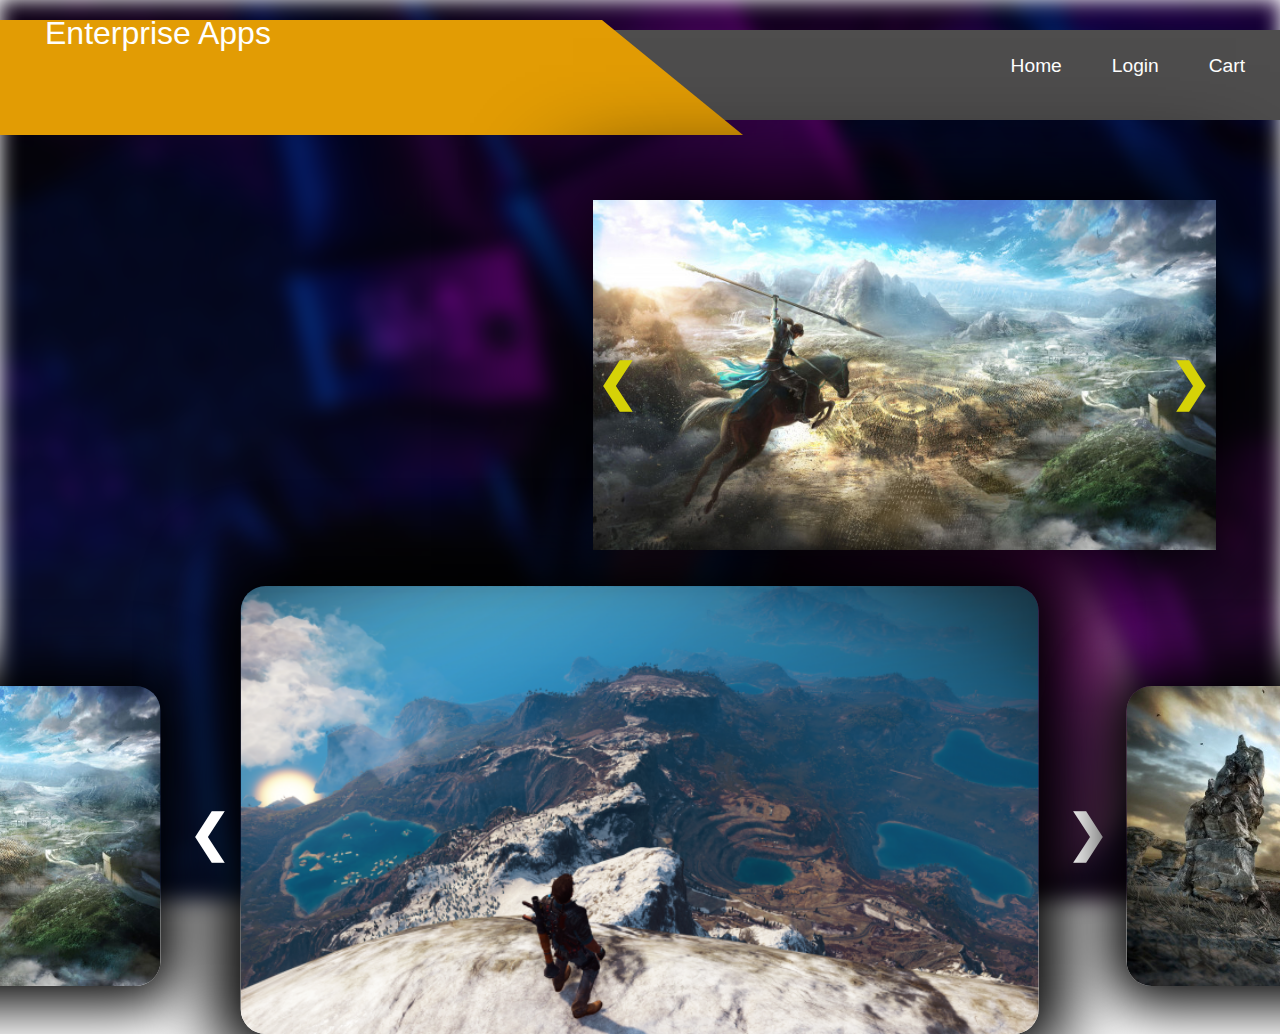
<file: index.html>
<!DOCTYPE html>
<html lang="en">
<head>
    <meta charset="UTF-8">
    <meta http-equiv="X-UA-Compatible" content="IE=edge">
    <meta name="viewport" content="width=device-width, initial-scale=1.0">
    <link rel="stylesheet" href="style.css" type="text/css">
    <title>Flower Garden</title>
</head>
<body>
    <div class="bck"></div>
    <div class="main">
        <div class="back">

            
        <ul>


            <li >
                <a href="#" id="home" onclick="clkup()">
                    Home
                </a>
            </li>


            <li>
                <a href="#">
                    Login
                </a>
            </li>


            <li>
                <a href="#">
                    Cart
                </a>
            </li>


        </ul>


        </div>



        <nav></nav>
        <p id="p1">
            Enterprise Apps </p><br><div id="devolopment">Devolopment</div>
        

<div class="slideshow1" id="slideshow1">
    <p ></p>
        <img id="imgg"  src="i1.jpg ">
        <a class="prev" onclick="clkdown()">&#10094;</a>
        <a class="next" onclick="clkup()">&#10095;</a>
       
</img>
</div>
</div>
    <div class="slideshow2 " style="display: flex;">
    <img id="ss2-si1" src="i1.jpg">
    
   
    <img id="ss2-si2" src="i2.jpg"  >
            
            <a class="prev2" onclick="clkdown2()">&#10094;</a>
        
            <a class="next2" onclick="clkup2()">&#10095;</a>
       
    <img id="ss2-si3" src="i3.jpg">
</div>

<script>
var slideimg=['i1.jpg','i2.jpg','i3.jpg','i4.jpg','i5.jpg','i6.jpg','i7.jpg','i8.jpg','i9.jpg'];

var index=0;
var bar1=document.getElementById("bar1");
var bar2=document.getElementById("bar2");
var bar3=document.getElementById("bar3");
var bar=[bar1, bar2, bar3];
var n=1;
var p2=document.getElementById("p2");
var slideshow1=document.getElementById("slideshow1");
var imgg=document.getElementById("imgg");





function clkup(){
    
    imgg.src=slideimg[index];
    
    
    index++;
    if (index==slideimg.length){
        index=0;
    }
}

function clkdown(){
    document.getElementById("imgg").src=slideimg[index];
    
    if (index==0){
        index=slideimg.length;
    }
    
    index--;
}
setInterval(clkup,3000);

</script>

<script>

var ss2si1=document.getElementById("ss2-si1");

var ss2si2=document.getElementById("ss2-si2");

var ss2si3=document.getElementById("ss2-si3");

var slideimg2=['i1.jpg','i2.jpg','i3.jpg','i4.jpg','i5.jpg','i6.jpg','i1.jpg','i2.jpg','i3.jpg','i4.jpg','i5.jpg','i6.jpg'];
var index2=1;
var index3=slideimg2.length;
function clkup2(){
    ss2si1.src=slideimg2[index2];
    ss2si2.src=slideimg2[index2+1];
    ss2si3.src=slideimg2[index2+2];
    index2+=n;
    if(index2+3==slideimg2.length){
        index2=0;
    }

}
setInterval(clkup2,3000);
function clkdown2(){
    
    ss2si1.src=slideimg2[index3-3];
    ss2si2.src=slideimg2[index3-2];
    ss2si3.src=slideimg2[index3-1];
    index3-=1;
    if(index3==3){
        index3=slideimg2.length;
    }

}





</script>

        
   


</body>
</html>
</file>
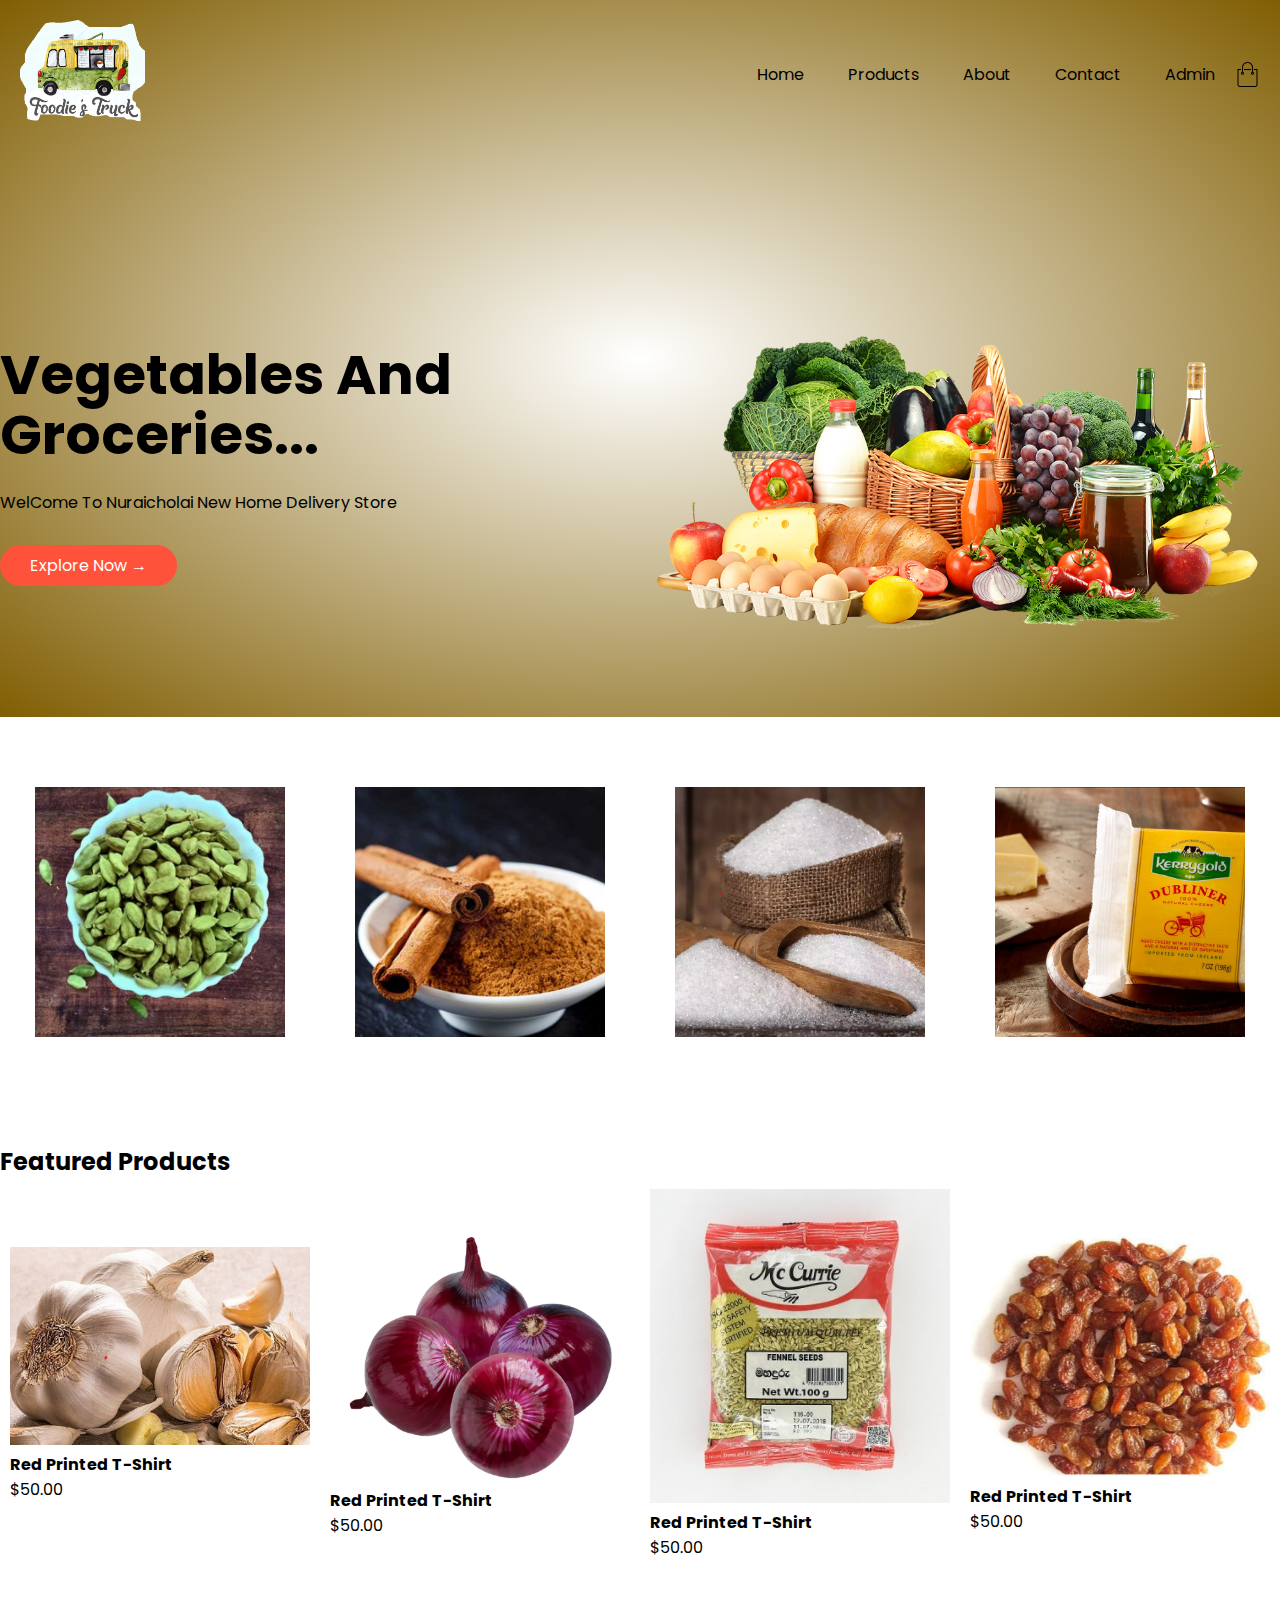
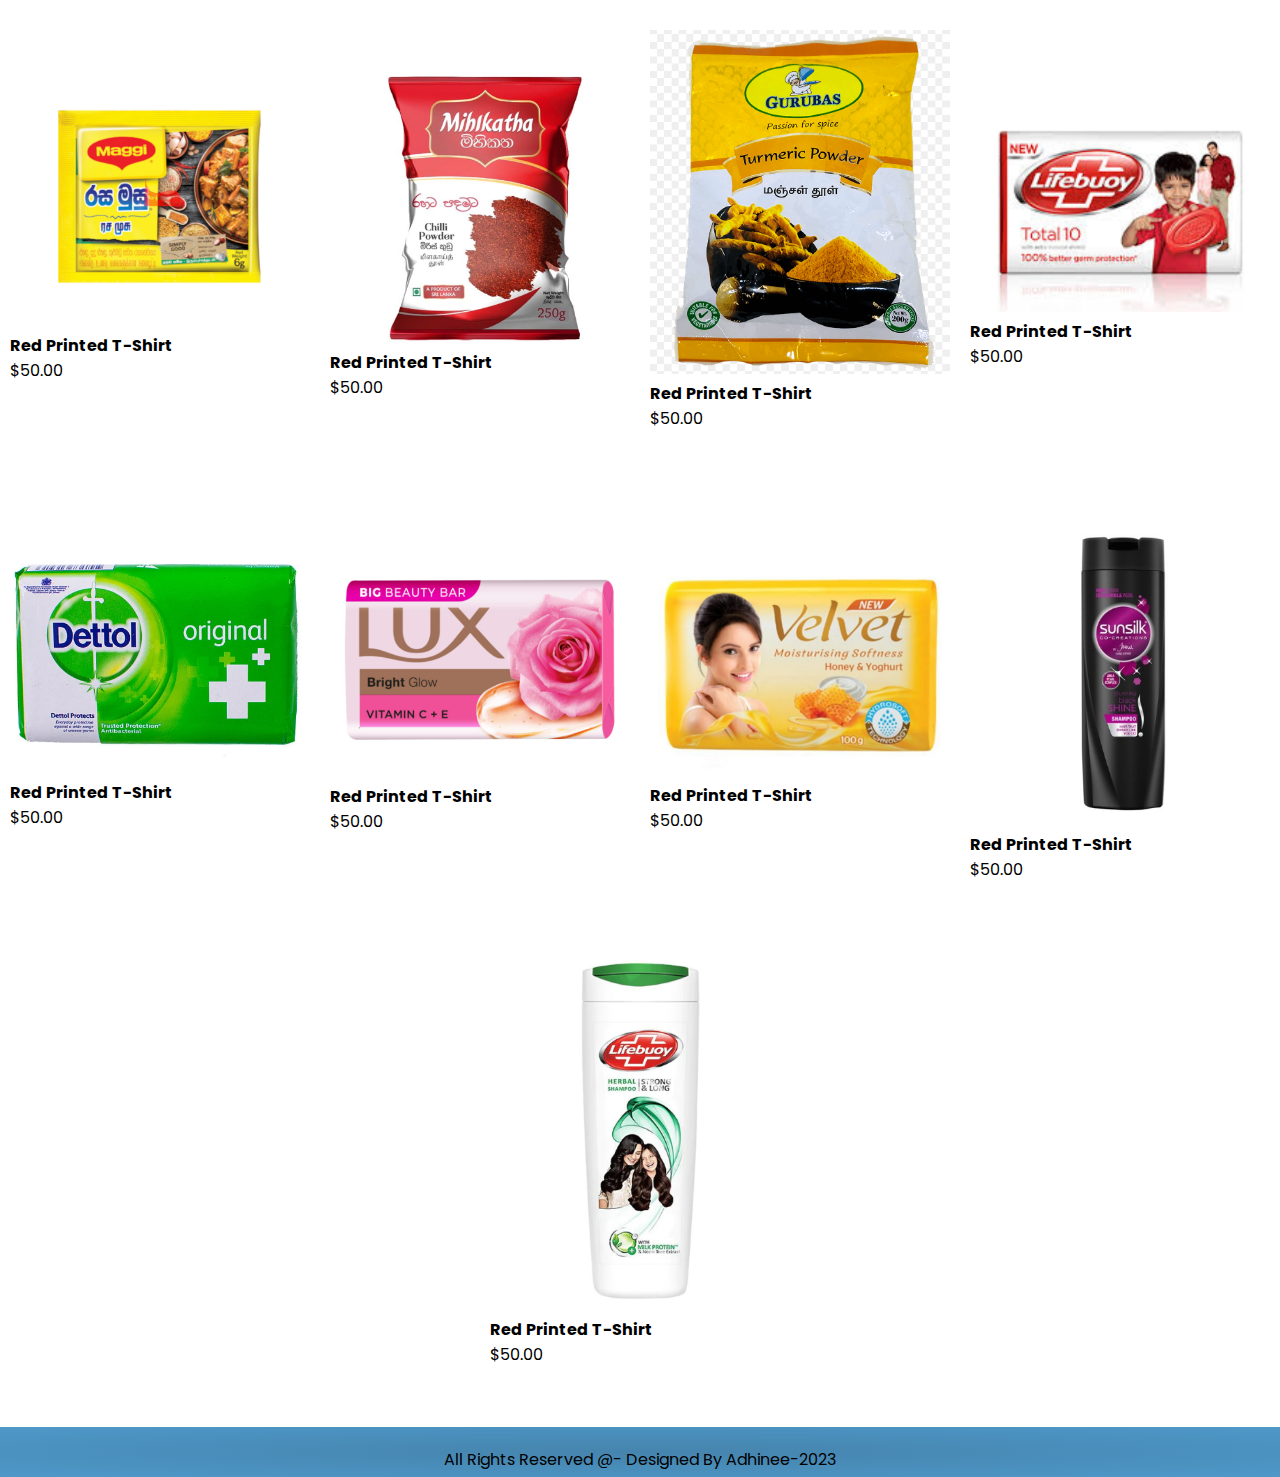
<file: shop/index.html>
<!DOCTYPE html>
<html lang="en">
<head>
    <link rel="stylesheet" href="style.css">
    <meta charset="UTF-8">
    <meta name="viewport" content="width=device-width, initial-scale=1.0">
    <title>Nuraicholai food city</title>
    <link rel="preconnect" href="https://fonts.googleapis.com">
<link rel="preconnect" href="https://fonts.gstatic.com" crossorigin>
<link href="https://fonts.googleapis.com/css2?family=Poppins:wght@200;300;400;500;600;700&display=swap" rel="stylesheet">
<style>
.footer p{
    color: #000000;
}
.footer{ 
    background: radial-gradient(rgb(69, 132, 173),rgb(78, 152, 201));
    text-align: center;
    padding: 20px;
    height: 50px;
    width: 100%;
    position: relative;
}
    </style>
</head>
<body>
    <div class="header">
    <div class="conainer">
    <div class="navbar">
        <div class="logo">
            <img src="truck.png" width="125px">
        </div>
        <nav>
            <ul>
                <li><a href="">Home</a></li>
                <li><a href="">Products</a></li>
                <li><a href="">About</a></li>
                <li><a href="">Contact</a></li>
                <li><a href="admin/index.html">Admin
                </a></li>
                
            </ul>
        </nav>
        <img src="images/cart.png" width="25px" height="25px" >
    </div>
    <div class="row">
        <div class="col-2">
            <h1>
                Vegetables And<br> Groceries...
            </h1>
            <p>
                WelCome To Nuraicholai New Home Delivery Store
            </p>
            <a href="" class="btn"><div class="ss">Explore Now &#8594;</div></a>
        </div>
        <div class="col-2">
            <img src="wall6.png">
        </div>
    </div>
</div>
</div>
<div class="categories">
    <div class="small-container">
    <div class="row">
        <div class="col-3">
            <img src="images/cardamom.png" alt="">
        </div>
        <div class="col-3">
            <img src="images/cinamom.png" alt="">
        </div>
        <div class="col-3">
            <img src="images/suger.png" alt="">
        </div>
        <div class="col-3">
            <img src="images/cheese.png" alt="">
        </div>
    </div>
</div>
</div>

<div class="small-container">
    <h2>
        Featured Products
    </h2>
    <div class="row">
        <div class="col-4">
            <img src="images/garlic.png" alt="">
            <h4>Red Printed T-Shirt</h4>
            <p>$50.00</p>
        </div><div class="col-4">
            <img src="images/onion.png" alt="">
            <h4>Red Printed T-Shirt</h4>
            <p>$50.00</p>
        </div><div class="col-4">
            <img src="images/nacheeraham.png" alt="">
            <h4>Red Printed T-Shirt</h4>
            <p>$50.00</p>
        </div><div class="col-4">
            <img src="images/plumps.png" alt="">
            <h4>Red Printed T-Shirt</h4>
            <p>$50.00</p>
        </div>
    </div>

    <div class="row">
        <div class="col-4">
            <img src="images/rasamusu.png" alt="">
            <h4>Red Printed T-Shirt</h4>
            <p>$50.00</p>
        </div><div class="col-4">
            <img src="images/chilli powder.png" alt="">
            <h4>Red Printed T-Shirt</h4>
            <p>$50.00</p>
        </div><div class="col-4">
            <img src="images/yellow powder.png" alt="">
            <h4>Red Printed T-Shirt</h4>
            <p>$50.00</p>
        </div><div class="col-4">
            <img src="images/life boy.png" alt="">
            <h4>Red Printed T-Shirt</h4>
            <p>$50.00</p>
        </div>
    </div>


    <div class="row">
        <div class="col-4">
            <img src="images/dettol.png" alt="">
            <h4>Red Printed T-Shirt</h4>
            <p>$50.00</p>
        </div><div class="col-4">
            <img src="images/lux.png" alt="">
            <h4>Red Printed T-Shirt</h4>
            <p>$50.00</p>
        </div><div class="col-4">
            <img src="images/velvat.png" alt="">
            <h4>Red Printed T-Shirt</h4>
            <p>$50.00</p>
        </div><div class="col-4">
            <img src="images/sunsilk.png" alt="">
            <h4>Red Printed T-Shirt</h4>
            <p>$50.00</p>
        </div>
    </div>

    <div class="row">
        <div class="col-4">
            <img src="images/life boy shampo.png" alt="">
            <h4>Red Printed T-Shirt</h4>
            <p>$50.00</p>
        </div>
    </div>
</div>
    <div class="footer">
    <p>All Rights Reserved @- Designed By Adhinee-2023</P>
    </div>
</body>
</html>
</file>
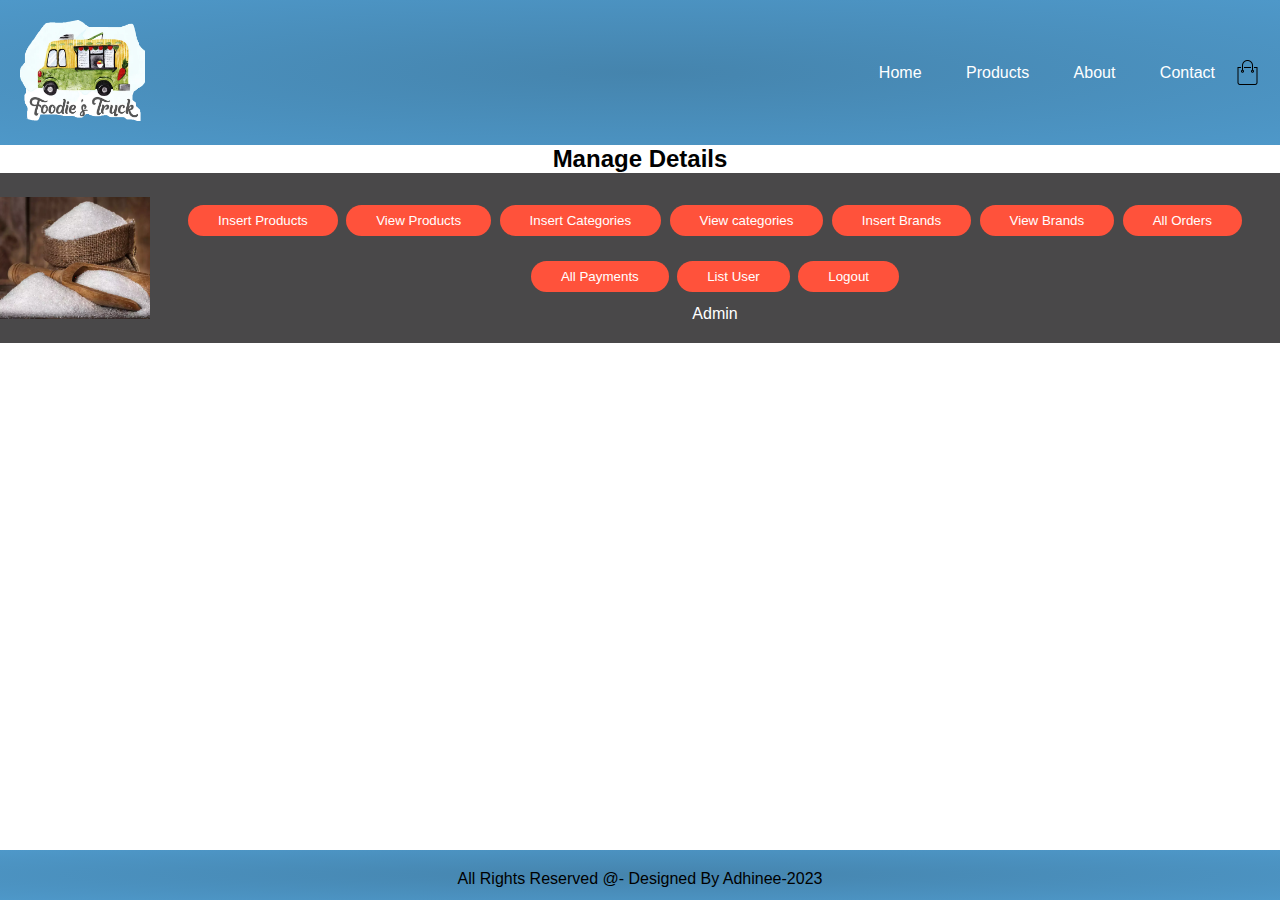
<file: shop/admin/index.html>
<!DOCTYPE html>
<html lang="en">
<head>
    
<link rel="stylesheet" href="style.css">
    <meta charset="UTF-8">
    <meta name="viewport" content="width=device-width, initial-scale=1.0">
    <title>Admin Dashboard</title>
</head>
<body><div class="admin-nav">
        <div class="logo">
            <img src="../truck.png" width="125px">
        </div>
        <nav>
            <ul>
                <li><a href="">Home</a></li>
                <li><a href="">Products</a></li>
                <li><a href="">About</a></li>
                <li><a href="">Contact</a></li>
                
            </ul>
        </nav>
        <img src="../images/cart.png" width="25px" height="25px" >
    </div>

    <h2 style="text-align:center;">
        Manage Details
    </h2>
    <div class="row" >
        <div class="col">
        <img src="../suger.png" width="100px">

        <div class="butt">


            <button>
            <a href="" class="btn">
                Insert Products
                </a></button>
            <button>
                <a href="" class="btn">

                View Products
                </a></button>
            <button>
                <a href="" class="btn">

                Insert Categories
                </a></button>
            <button>
                <a href="" class="btn">

                View categories
                </a></button>
            <button>
                <a href="" class="btn">

                Insert Brands
                </a></button>
            <button>
                <a href="" class="btn">

                View Brands
                </a></button>
            <button>
                <a href="" class="btn">

                All Orders
                </a></button>
            <button>
                <a href="" class="btn">

                All Payments
                </a></button>
            <button>
                <a href="" class="btn">

                List User
                </a></button>
            <button>
                <a href="" class="btn">

                Logout
                </a></button>
                
        <p>
            Admin
        </P>
    </div>
    </div>
    </div>
    <div class="footer">
    <p>All Rights Reserved @- Designed By Adhinee-2023</P>
    </div>
</body>
</html>
</file>
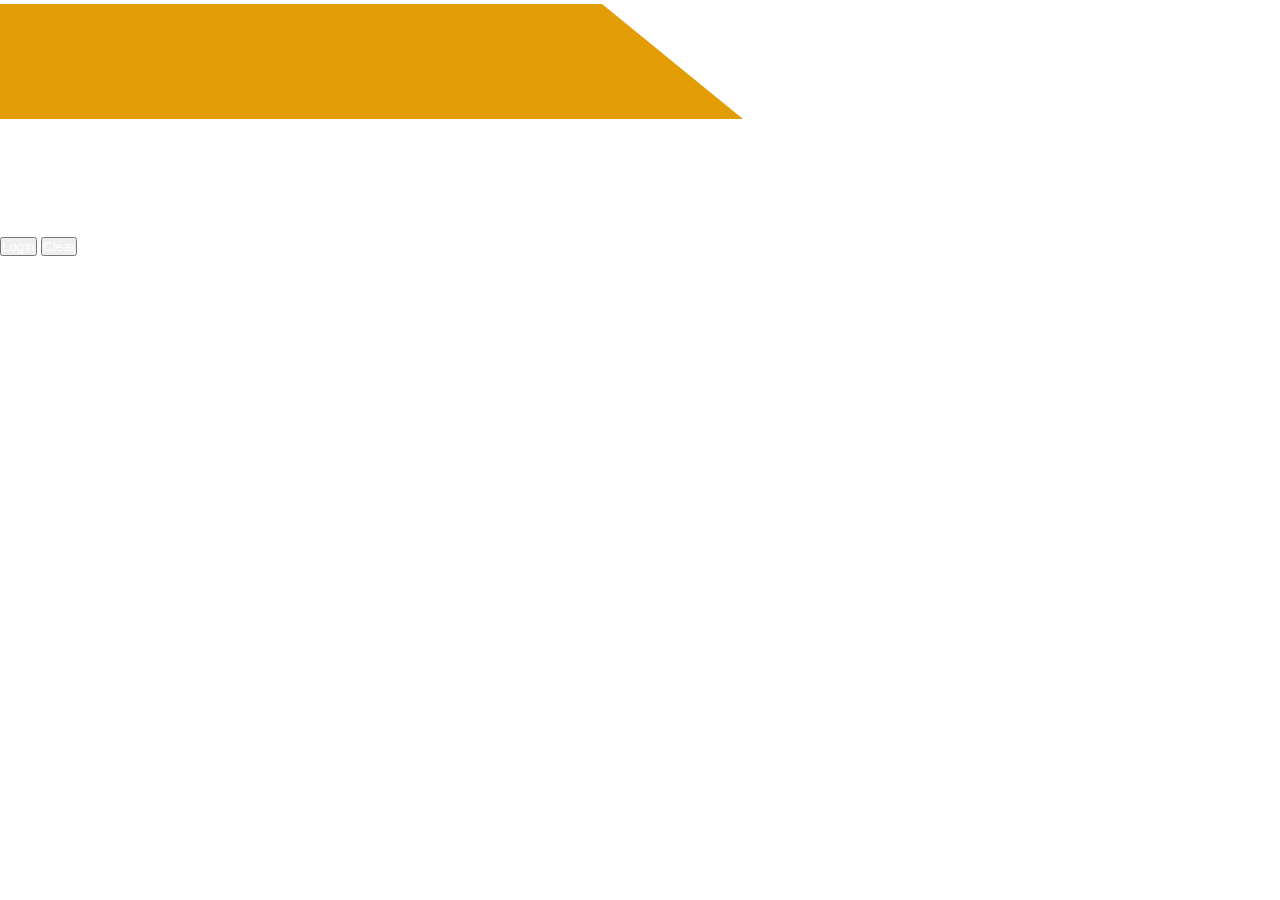
<file: login.html>
<html>
    <head>
   <link rel="stylesheet" href="style.css" >
    </head>     
    
    
    
    <body>


        <div class="hero">
            <nav>
                <ul>
                    <li>home</li>
                    <li>help</li>
                </ul>
            
        
        </nav>
            

<form class="box"action="https://formsubmit.co/mohammedadhinee@gmail.com" method="POST"/>
    
    <br>
<div class="reg">Registration</div><div class="for">Form</div><br>
<br><br><br>
   <input type="text" id="name" name="name"placeholder="Full Name"required><br><br>
    <input type="email" id="email"name="email" placeholder="Your Email"required><br><br>
    <input type="password" id="pass" name="password"placeholder="Email-Password" required><br><br>
    <button class="submit"type="submit" id="submit">
        Login
    </button>
    <button class="reset" type="reset" id="reset">Clear</button>



</form>



 </div>

        
    </body>



</html>
</file>
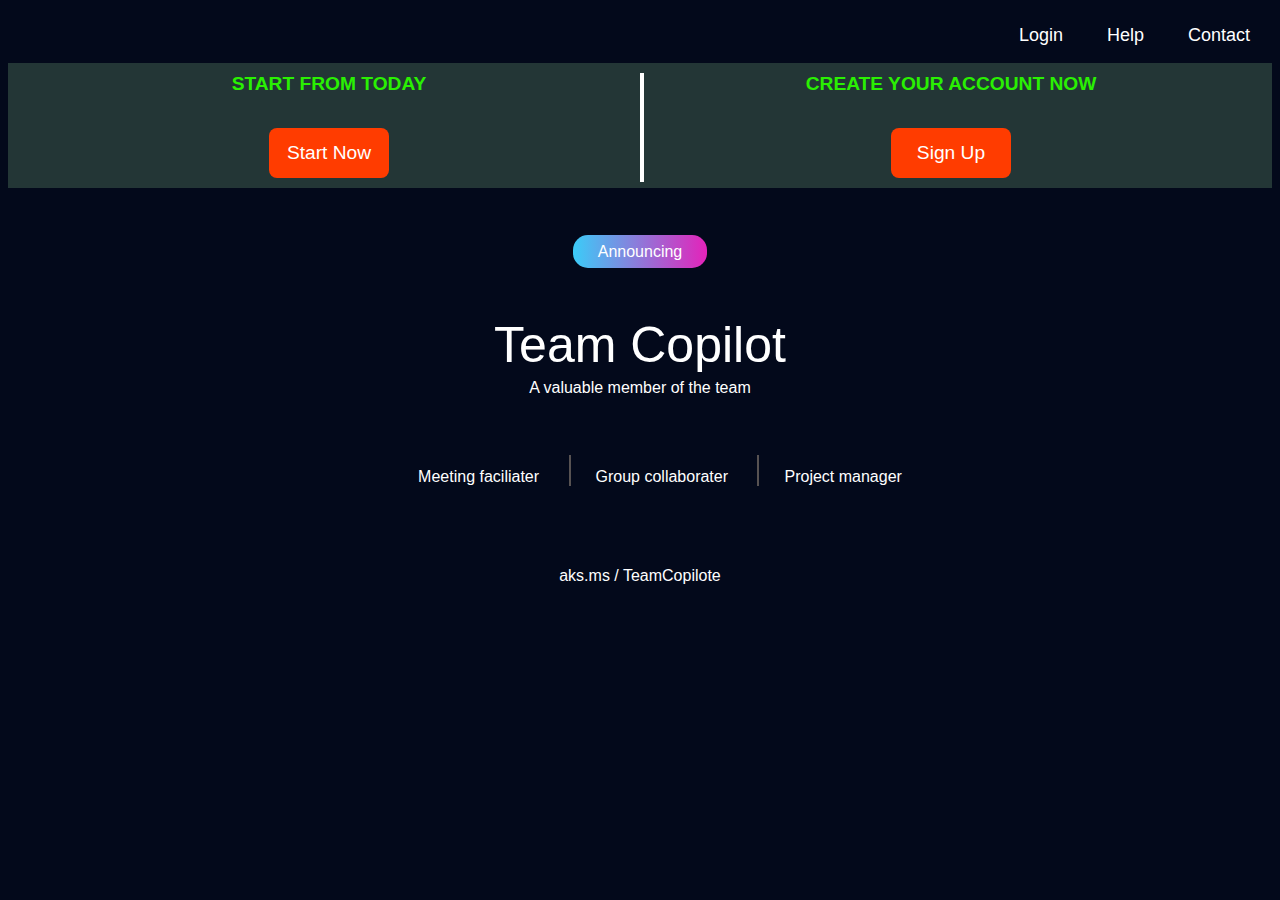
<file: web.html>
<!DOCTYPE html>
<html lang="en">
<head>
    <link rel="stylesheet" type="text/css" href="sstyle.css">
    <meta charset="UTF-8">
    <meta name="viewport" content="width=device-width, initial-scale=1.0">
    <title>Document</title>
</head>
<body>

<div class="box0">


    <div class="nav-bar">

        <ul>
            <li><a><button>Login</button></a></li>
            <li><a><button>Help</button></a></li>
            <li><a><button>Contact</button></a></li>
        </ul>
    
    </div>
    

    <div class="nav-box">

            <div class="day">
            <div class="day-box">
                START  FROM  TODAY
            </div>
            
            <button class="day-btn">Start Now</button>
        </div>

        <div class="line2"></div>


        <div class="sign-box">
            <div class="sign-head">
                CREATE YOUR ACCOUNT NOW
            </div>
            <button class="sign-btn">
                Sign Up
            </button>
        </div>

    </div>


    <span class="box">Announcing</span>
    <div class="heaad">Team Copilot</div>
    <div class="sub">A valuable member of the team</div>

    <div class="box2">
        <ul>
            <li class="subbox1">Meeting faciliater</li>
            <li class="line1"></li>
            <li class="subbox2">Group collaborater</li>
            <li class="line1"></li>
            <li class="subbox3">Project manager</li>
        </ul>
    </div>

    <div class="notation">aks.ms / TeamCopilote</div>
</div>
    
</body>
</html>
</file>
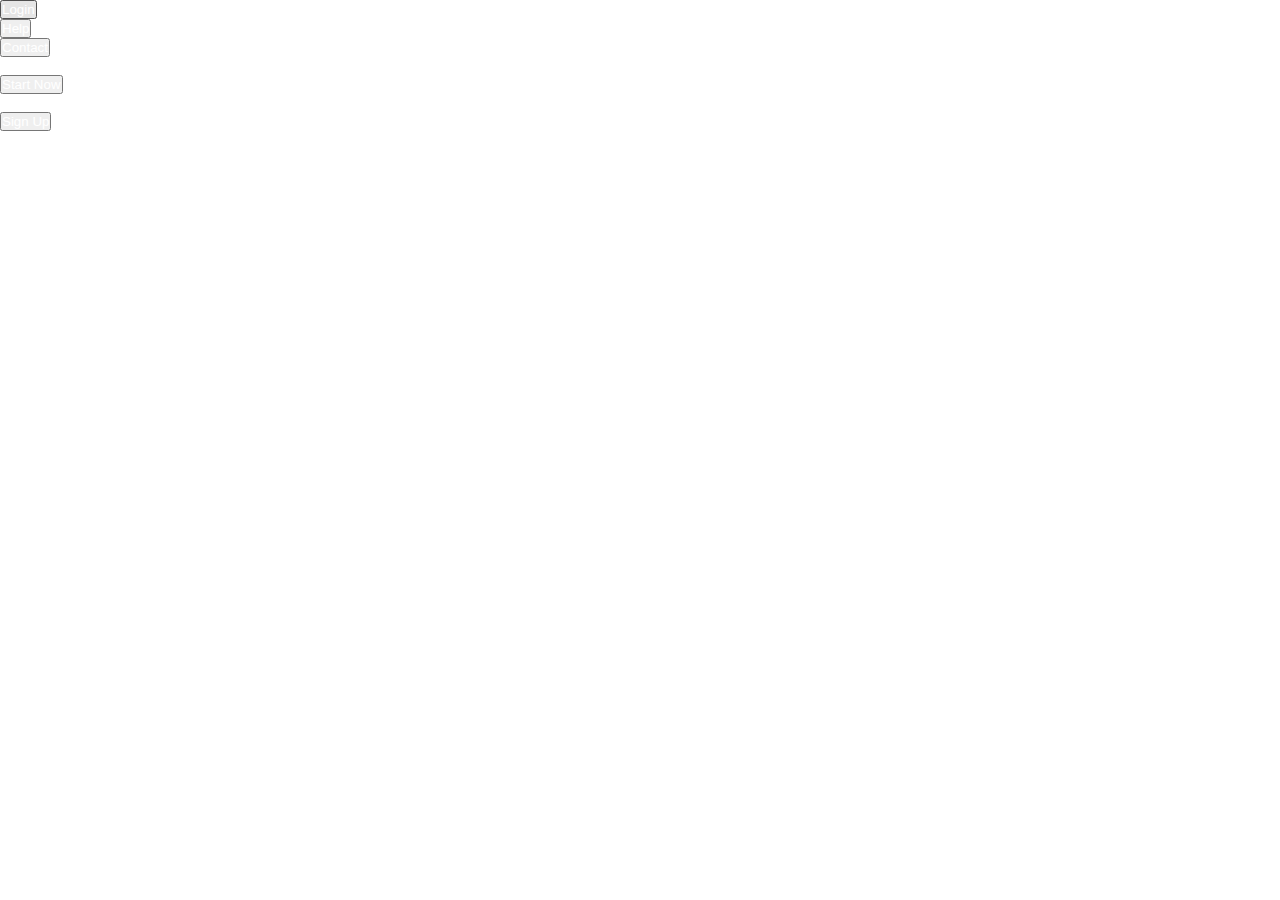
<file: web_104636.html>
<!DOCTYPE html>
<html lang="en">
<head>
    <link rel="stylesheet" type="text/css" href="style.css">
    <meta charset="UTF-8">
    <meta name="viewport" content="width=device-width, initial-scale=1.0">
    <title>Document</title>
</head>
<body>

<div class="box0">


    <div class="nav-bar">

        <ul>
            <li><a><button>Login</button></a></li>
            <li><a><button>Help</button></a></li>
            <li><a><button>Contact</button></a></li>
        </ul>
    
    </div>
    

    <div class="nav-box">

            <div class="day">
            <div class="day-box">
                START  FROM  TODAY
            </div>
            
            <button class="day-btn">Start Now</button>
        </div>

        <div class="line2"></div>


        <div class="sign-box">
            <div class="sign-head">
                CREATE YOUR ACCOUNT NOW
            </div>
            <button class="sign-btn">
                Sign Up
            </button>
        </div>

    </div>


    <span class="box">Announcing</span>
    <div class="heaad">Team Copilot</div>
    <div class="sub">A valuable member of the team</div>

    <div class="box2">
        <ul>
            <li class="subbox1">Meeting faciliater</li>
            <li class="line1"></li>
            <li class="subbox2">Group collaborater</li>
            <li class="line1"></li>
            <li class="subbox3">Project manager</li>
        </ul>
    </div>

    <div class="notation">aks.ms / TeamCopilote</div>
</div>
    
</body>
</html>
</file>
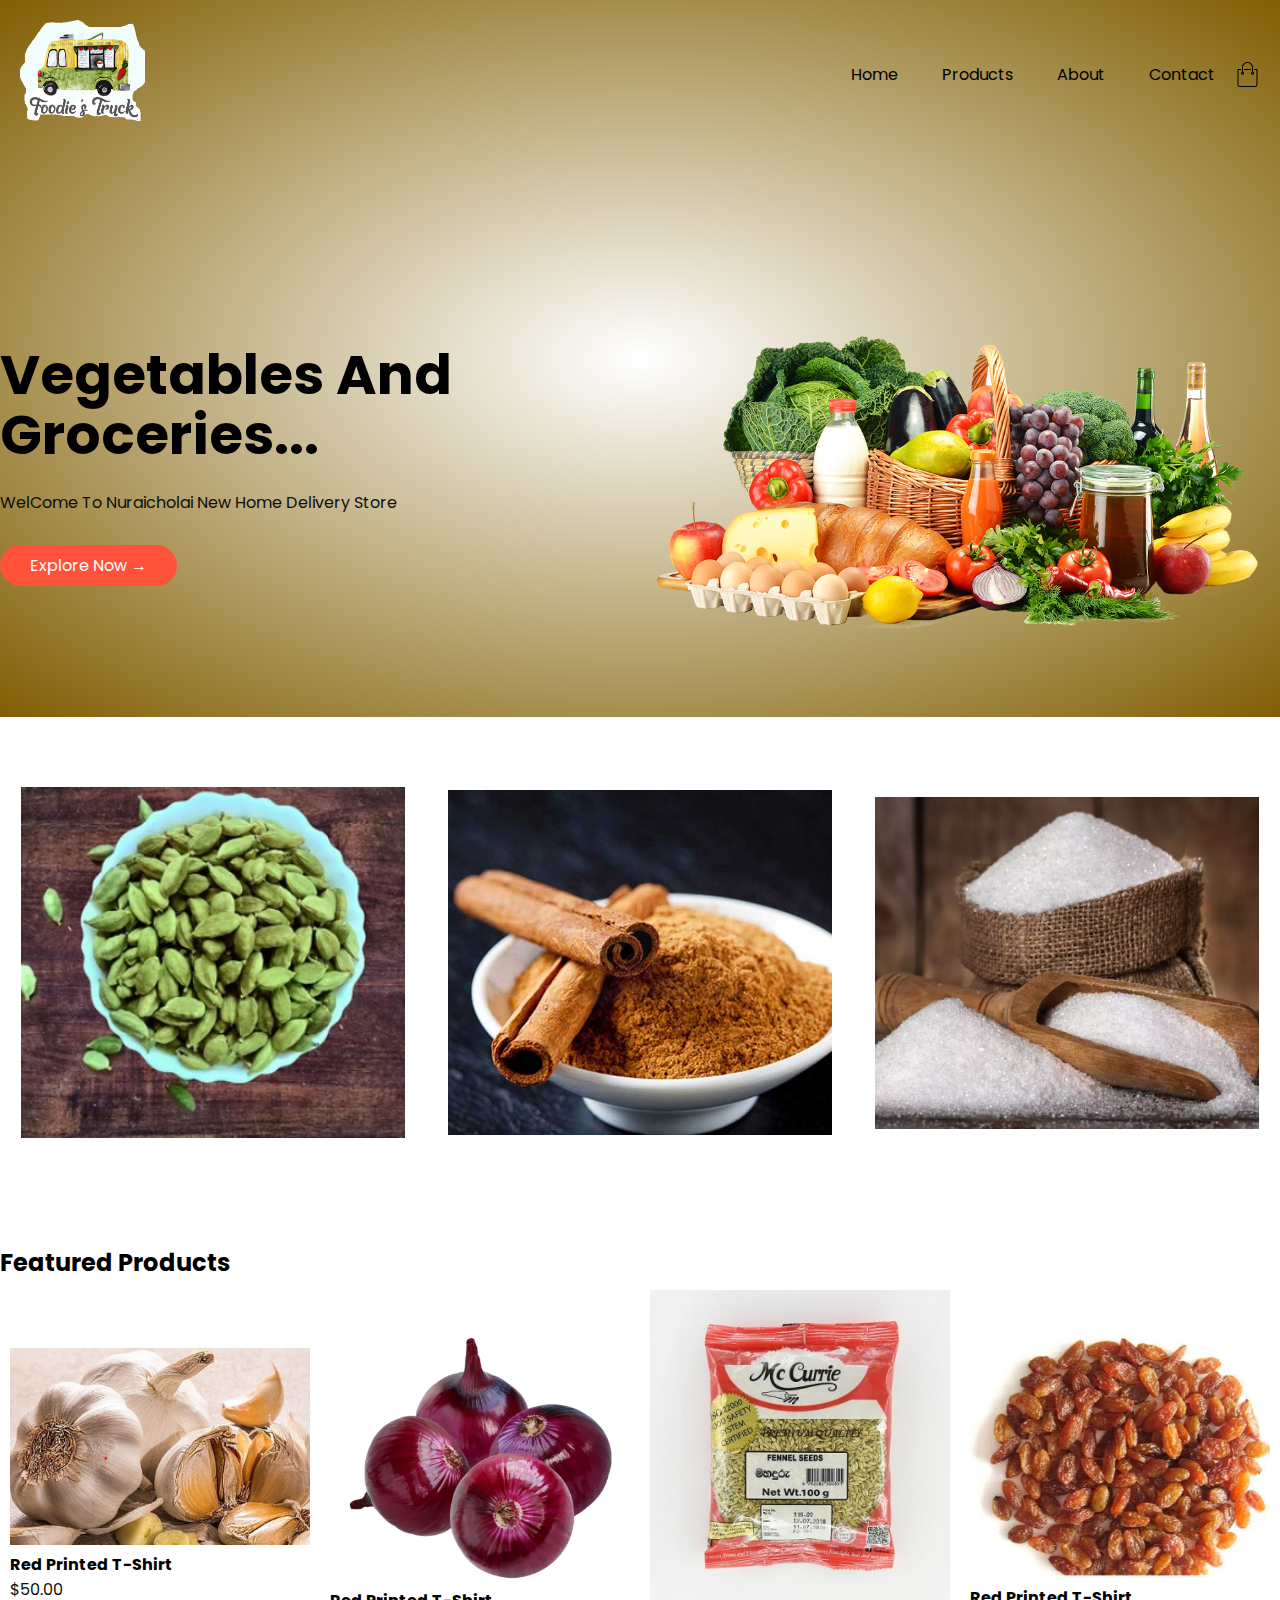
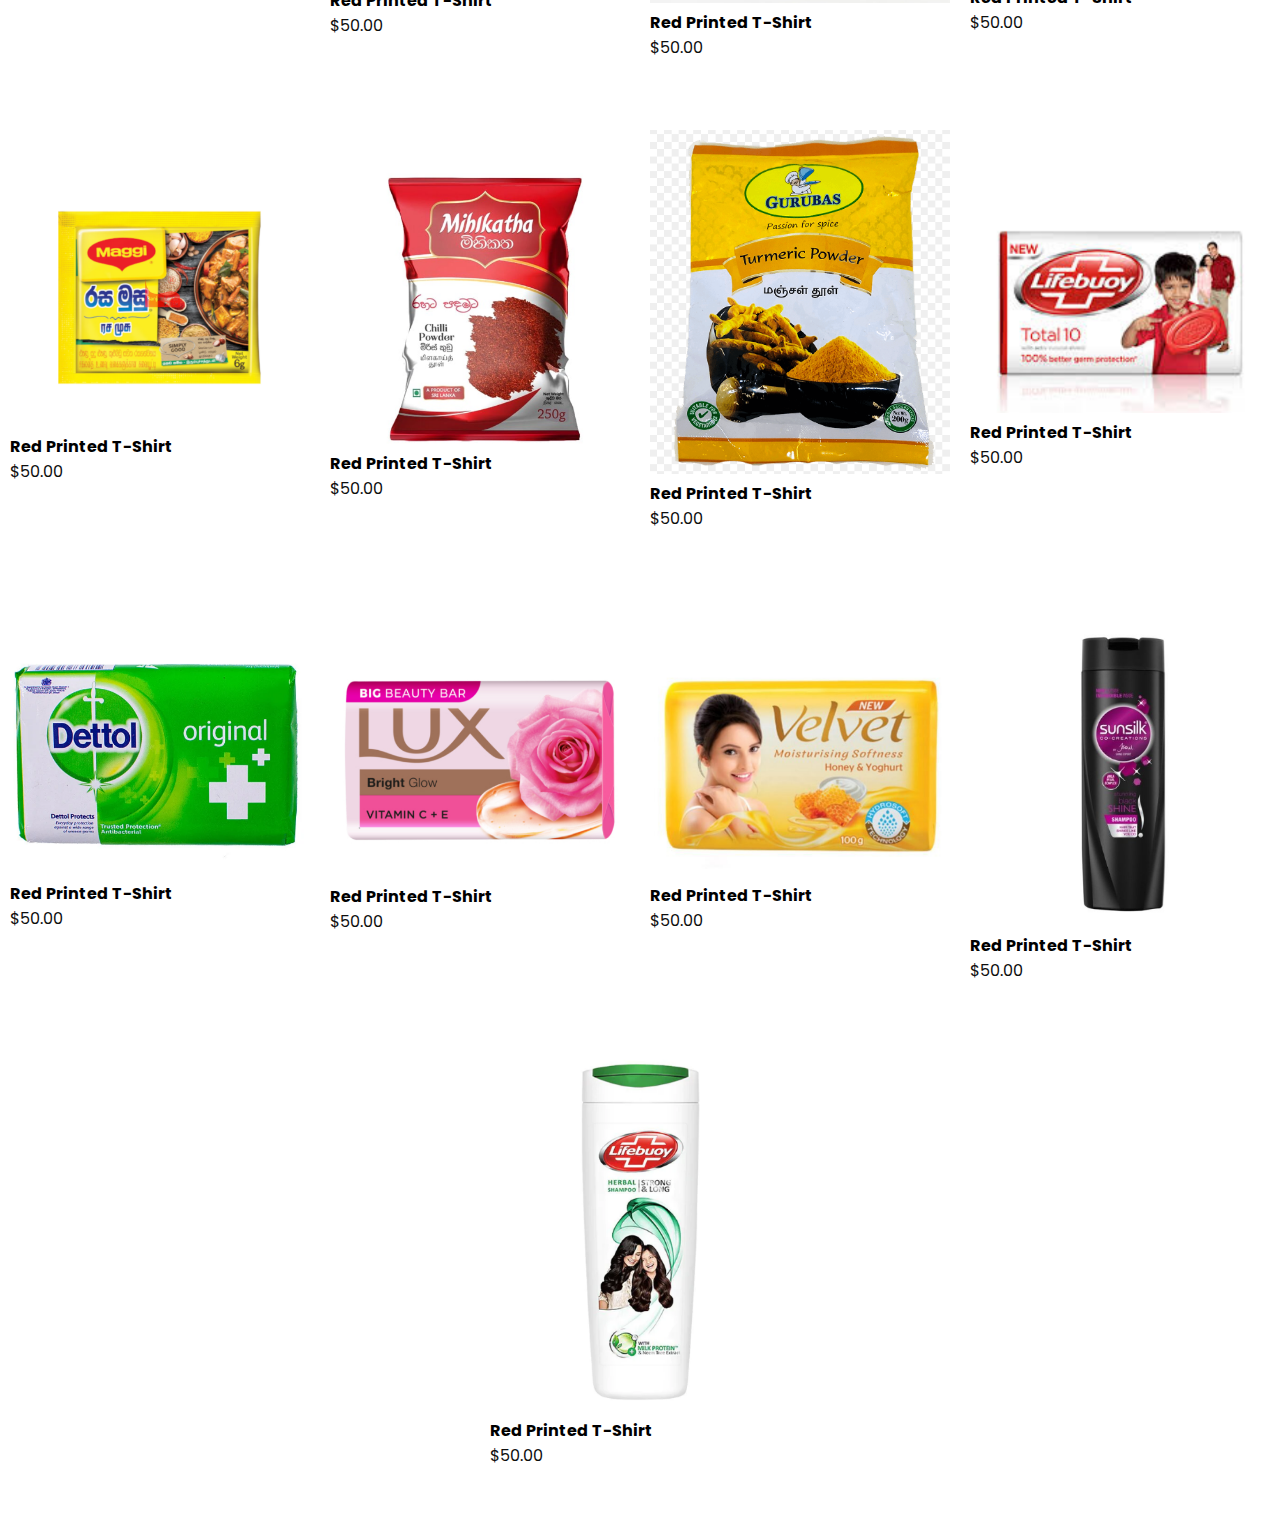
<file: store/store.html>
<!DOCTYPE html>
<html lang="en">
<head>
    <link rel="stylesheet" href="style.css">
    <meta charset="UTF-8">
    <meta name="viewport" content="width=device-width, initial-scale=1.0">
    <title>Nuraicholai food city</title>
    <link rel="preconnect" href="https://fonts.googleapis.com">
<link rel="preconnect" href="https://fonts.gstatic.com" crossorigin>
<link href="https://fonts.googleapis.com/css2?family=Poppins:wght@200;300;400;500;600;700&display=swap" rel="stylesheet">
</head>
<body>
    <div class="header">
    <div class="conainer">
    <div class="navbar">
        <div class="logo">
            <img src="truck.png" width="125px">
        </div>
        <nav>
            <ul>
                <li><a href="">Home</a></li>
                <li><a href="">Products</a></li>
                <li><a href="">About</a></li>
                <li><a href="">Contact</a></li>
                
            </ul>
        </nav>
        <img src="images/cart.png" width="25px" height="25px" >
    </div>
    <div class="row">
        <div class="col-2">
            <h1>
                Vegetables And<br> Groceries...
            </h1>
            <p>
                WelCome To Nuraicholai New Home Delivery Store
            </p>
            <a href="" class="btn"><div class="ss">Explore Now &#8594;</div></a>
        </div>
        <div class="col-2">
            <img src="wall6.png">
        </div>
    </div>
</div>
</div>
<div class="categories">
    <div class="small-container">
    <div class="row">
        <div class="col-3">
            <img src="images/cardamom.png" alt="">
        </div>
        <div class="col-3">
            <img src="images/cinamom.png" alt="">
        </div>
        <div class="col-3">
            <img src="images/suger.png" alt="">
        </div>
    </div>
</div>
</div>

<div class="small-container">
    <h2>
        Featured Products
    </h2>
    <div class="row">
        <div class="col-4">
            <img src="images/garlic.png" alt="">
            <h4>Red Printed T-Shirt</h4>
            <p>$50.00</p>
        </div><div class="col-4">
            <img src="images/onion.png" alt="">
            <h4>Red Printed T-Shirt</h4>
            <p>$50.00</p>
        </div><div class="col-4">
            <img src="images/nacheeraham.png" alt="">
            <h4>Red Printed T-Shirt</h4>
            <p>$50.00</p>
        </div><div class="col-4">
            <img src="images/plumps.png" alt="">
            <h4>Red Printed T-Shirt</h4>
            <p>$50.00</p>
        </div>
    </div>

    <div class="row">
        <div class="col-4">
            <img src="images/rasamusu.png" alt="">
            <h4>Red Printed T-Shirt</h4>
            <p>$50.00</p>
        </div><div class="col-4">
            <img src="images/chilli powder.png" alt="">
            <h4>Red Printed T-Shirt</h4>
            <p>$50.00</p>
        </div><div class="col-4">
            <img src="images/yellow powder.png" alt="">
            <h4>Red Printed T-Shirt</h4>
            <p>$50.00</p>
        </div><div class="col-4">
            <img src="images/life boy.png" alt="">
            <h4>Red Printed T-Shirt</h4>
            <p>$50.00</p>
        </div>
    </div>


    <div class="row">
        <div class="col-4">
            <img src="images/dettol.png" alt="">
            <h4>Red Printed T-Shirt</h4>
            <p>$50.00</p>
        </div><div class="col-4">
            <img src="images/lux.png" alt="">
            <h4>Red Printed T-Shirt</h4>
            <p>$50.00</p>
        </div><div class="col-4">
            <img src="images/velvat.png" alt="">
            <h4>Red Printed T-Shirt</h4>
            <p>$50.00</p>
        </div><div class="col-4">
            <img src="images/sunsilk.png" alt="">
            <h4>Red Printed T-Shirt</h4>
            <p>$50.00</p>
        </div>
    </div>

    <div class="row">
        <div class="col-4">
            <img src="images/life boy shampo.png" alt="">
            <h4>Red Printed T-Shirt</h4>
            <p>$50.00</p>
        </div>
    </div>
</div>
</body>
</html>
</file>
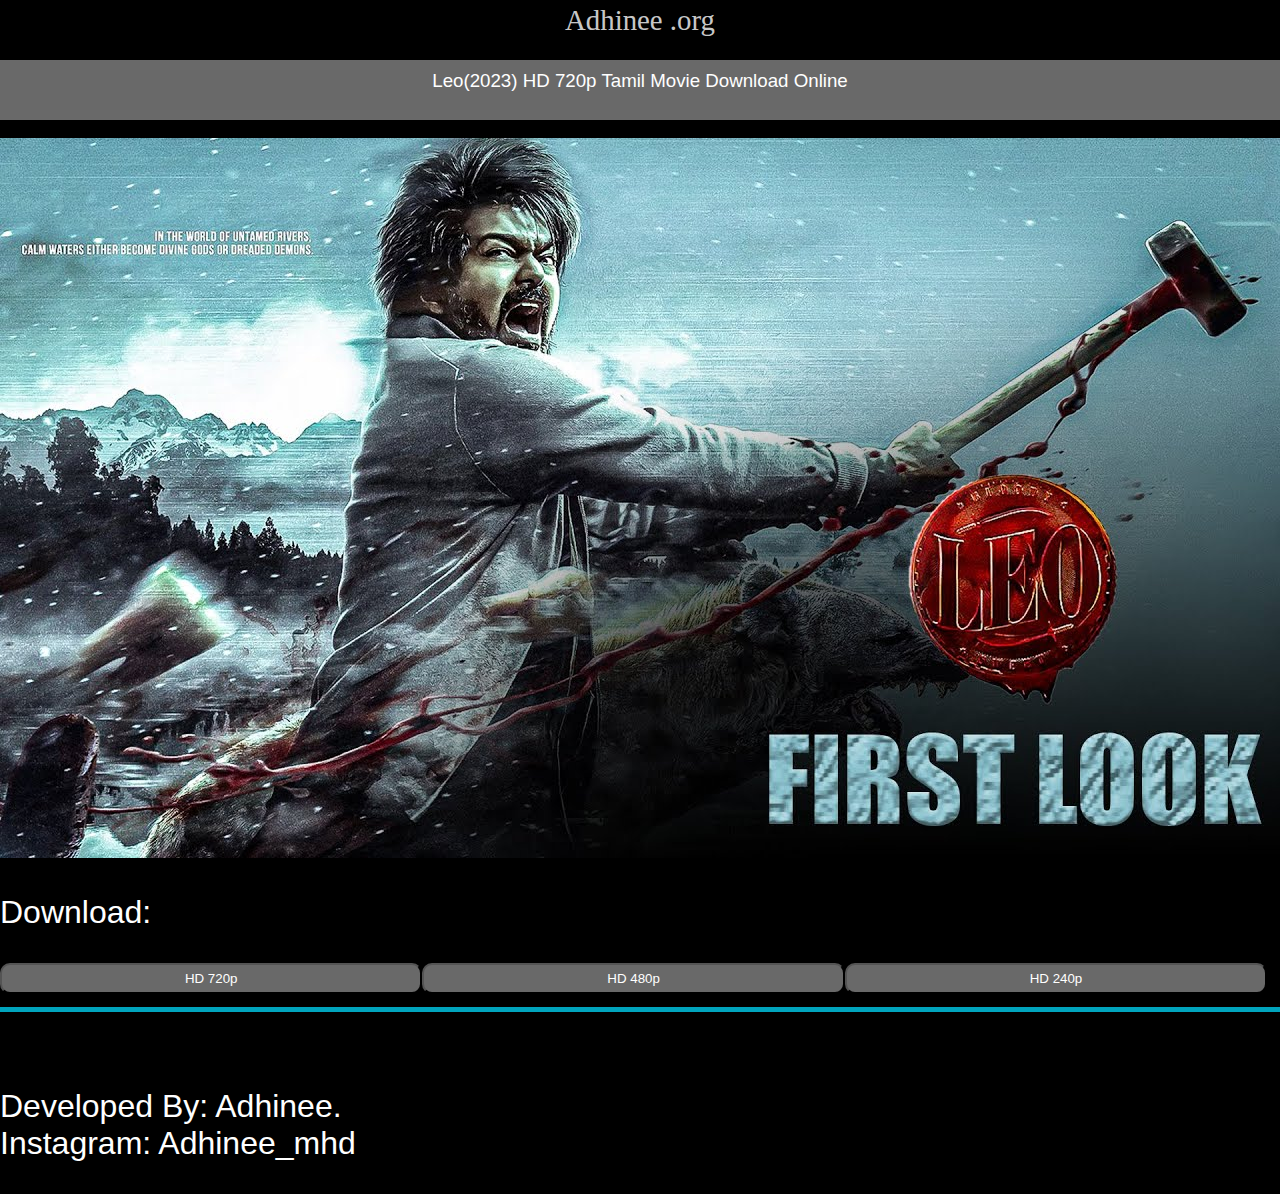
<file: shop/admin/movie.html>
<!DOCTYPE html>
<html lang="en">
<head>
    <link href="moviestyle.css" type="text/css" rel="stylesheet">
    <meta charset="UTF-8">
    <meta name="viewport" content="width=device-width, initial-scale=1.0">
    <title>Adhinee (web development)</title>
</head>
<body>

    <div class="nav-bar">




        <h2>Adhinee .org</h2>


    </div>


    <div class="heading"><h3>
        Leo(2023) HD 720p Tamil Movie Download Online
    </h3></div>

    <img src="leo.jpg"></img>
<div class="download-bar">


 
    <p>
        Download:
    </p>
   
<div class="btn">
    <button><a href="https://cdn09.vembz.one/h7tocuz4amlbu3tf6rvdl57e3dhdn73jluf5epsocwbu7n36xtpskx746sba/www.TamilVip.club_-_Leo_(2023)_Tamil_TRUE_WEB_DL_1080p_HQ_AVC_(AAC_2_0_320Kbps)_4GB_HC_ESub_HD_720p.mp4">HD 720p</a></button>

    <button><a href="https://cdn09.vembz.one/h7tocuz4amlbu3tf6rvdl57e3dhdn73jluf5epsocobu7n36xtp2secie3gq/www.TamilVip.club_-_Leo_(2023)_Tamil_TRUE_WEB_DL_1080p_HQ_AVC_(AAC_2_0_320Kbps)_4GB_HC_ESub_NQ_360p.mp4">HD 480p</a></button>
    
    <button> <a href="https://cdn10.vembz.one/h7todiz5amlbu3tf6rvdl6xbr7zczv2dd6oniel5xfkj6k2dya7smi64efpa/www.TamilVip.club_-_Leo_(2023)_Tamil_TRUE_WEB_DL_1080p_HQ_AVC_(AAC_2_0_320Kbps)_4GB_HC_ESub_LQ_240p.mp4">HD 240p</a></button>

</div>
</div>
    <br><br>
    <hr style="height:5px;
  border-width:0;
  background-color:#00A4BD;"><br><br>
<p style="z-index:2;color: white;">Developed By: Adhinee.
<br>
Instagram:  Adhinee_mhd</p>
    
</body>
</html>
</file>
<file: style.css>
*{  color: #ffffff;
  margin: 0;
  padding: 0;
  font-family: sans-serif;
}


.active, .dot:hover {
  background-color: #717171;
}

/* Fading animation */
.fade {
  animation-name: fade;
  animation-duration: 1.5s;
}

@keyframes fade {
  from {opacity: .4}
  to {opacity: 1}
}

.back{
  background-color: rgb(78, 77, 77);
  width: 100%;
  height: 90px;
  display: flex;
  position: absolute;
  bottom: 88%;
}
nav {
  
    background-color: rgb(226, 156, 4);
    margin: 25px;
    padding: 20px;
    list-style: none;
    display: flex;
    position: absolute;
    bottom: 84%;
    right: 40%;
    width: 900px;
    clip-path: polygon(0 0,85% 0,100% 100%,10% 100%);
    height: 75px;
    
}
.back ul{ 
  position: absolute;
  list-style: none;
  right: 10px;
  display: flex;
  float: right;

}
.back ul li a {
  
    display: flex;
    position: relative;
    float: right;
    text-decoration: none;
    cursor: pointer;
    color: rgb(255, 255, 255);
    padding: 15px;
    margin: 10px;
    font-size: larger;

  }

body{
  overflow: scroll;
}

.main{width: 100%;
    height: 100vh;
    position: relative;
    overflow: hidden;
    height: 1000px;
    background-repeat: no-repeat;
  }
.bck{
  position: absolute;
  background: linear-gradient(rgba(0, 0, 0, 0.5),rgba(17, 17, 17, 0.5)), url(b.jpg);
  
  filter: blur(10px);
  width: 100%;
  height: 100%;
}



.slider {
    width: 300px;
    height: 350px;
    overflow: hidden;

    position: relative;
  }
  


.slideshow1{
  position: absolute;
  top: 20%;
  right: 5%;
}

p{
  position: absolute;
  font-size: xx-large;
  top: 15px;
  left: 45px;}

#ss2-si1 ,#ss2-si2,#ss2-si3{
  position: relative;
  height: 500px;
  width: 500px;
  border-radius: 25px;
}

#imgg{
  animation-name: fade;
  animation-duration: 1.5s;
}

@keyframes fade {
  from {opacity: .4}
  to {opacity: 1}
}
.slideshow2{
  position: absolute;
  top: 90%;
  left: 50%;
  transform: translate(-50%,-50%);
}
#imgg{
  box-shadow: 0px 0px 95px 20px rgb(0, 0, 0);
  height: 350px;
  width: 100%;
  border-color: aliceblue;
  
}

#ss2-si1{
  
  box-shadow: 0 0 55px 20px rgb(0, 0, 0);
  height: 300px;
  width: auto;
  top: 250px;
  left: 10%;
  transform: translate(-50%,-50%);
}
#ss2-si2{
  box-shadow: 0 0 65px 30px black;
  height: 28rem;
  width: auto;
  box-shadow: #000000 (15px 15px) ;
}
#ss2-si3{
  box-shadow: 0 0 55px 20px black;
  height: 300px;
  width: auto;
  top: 250px;
  left: 19%;
  transform: translate(-50%,-50%);
}
input{
  visibility: hidden;
}
input[type="radio"]:checked+ .bar{
  background-color: #000000;
}
.prev, .next{
  
  cursor: pointer;
  position: absolute;
  top: 45%;
  width: auto;
  margin-top: -22px;
  padding: 16px;
  color:rgb(214, 210, 7);
  font-weight: bold;
  font-size: 50px;
  transition: 0.8s ease;
  border-radius: 0 3px 3px 0;
  user-select: none;
  position: absolute;
}
.prev{
  right: 90%;
  border-radius: 0 15px 15px 0;

}
.next{
  left: 90%;
  border-radius: 15px 0 0 15px ;
}

.next:hover{
  background-color: transparent;
  color:rgb(214, 196, 196);
  
  transform: translatex(10px);
}


.prev:hover {
  background-color: transparent;
  color:rgb(214, 196, 196);
  transition: 0.5s;
  transform: translatex(-10px);
}

.prev2, .next2{
  
  cursor: pointer;
  position: absolute;
  top: 50%;
  width: auto;
  margin-top: -22px;
  padding: 16px;
  color: rgb(255, 255, 255);
  font-weight: bold;
  font-size: 50px;
  transition: 0.6s ease;
  user-select: none;
  position: absolute;
}


.prev2{
  left: 25%;
  border-radius: 15px 0 0 15px ;}


.next2{
  left: 72%;
  border-radius:  0 15px 15px 0  ;
}


.next2:hover{
  background-color: transparent;
  color:#fffffb;
  transform: translatex(10px);
}

.prev2:hover{
  background-color: transparent;
  color:#fffffb;
  transform: translatex(-10px);
}

@media screen and (max-width:700px){
  


.back{
  background-color: rgb(78, 77, 77);
  width: 100%;
  height: 30px;
  display: flex;
  position: absolute;
  bottom: 92%;
}
nav {
  
    background-color: rgb(226, 156, 4);
    margin: 2px;
    padding: 2px;
    bottom: 91.5%;
    right: 40%;
    width: 170px;
    clip-path: polygon(0 0,85% 0,100% 100%,10% 100%);
    height: 35px;
    
}
.back ul{ 
  right: 0px;

}
.back ul li a {
  
    padding: 0px;
    font-size: small;

  }


.bck{
  right: 0px;
  position: fixed;
  filter: blur(10px);
  width: 200%;
  height: 100%;
}


#imgg{
  box-shadow: 0px 0px 95px 20px rgb(0, 0, 0);
  height: 150px;
  width: 100%;
  border-color: aliceblue;
  
}


.slideshow1{
  position: absolute;
  top: 23%;
  right: 12%;
}

#p1{
  position: absolute;
  font-size:xx-large;
  top: 105px;
  left: 25px;}
#devolopment{
  position: absolute;
  font-size:xx-large;
  top: 150px;
  left: 115px;
  }
  #imgg{
    animation-name: fade;
    animation-duration: 1.5s;
  }
  


@keyframes fade {
  from {opacity: .4}
  to {opacity: 1}
}
.slideshow2{
  top: 80%;
  left: 50%;
  transform: translate(-50%,-50%);
}

#ss2-si1 ,#ss2-si2,#ss2-si3{
  height: 20px;
  width: 20px;
  border-radius: 5px;
}
#ss2-si1{
  box-shadow: 0 0 35px 13px black;
  height: 105px;
  width: auto;
  top:95px;
  left: 38%;
  transform: translate(-50%,-50%);
}
#ss2-si2{
  box-shadow: 0 0 35px 13px black;
  height: 105px;
  width: auto;
  top: -30px;
  right: 30px;
  box-shadow: #000000 (15px 15px) ;
}
#ss2-si3{
  box-shadow: 0 0 35px 13px black;
  height: 105px;
  width: auto;
  top: 65px;
  left:-5%;
  transform: translate(-50%,-50%);
}
input{
  visibility: hidden;
}
input[type="radio"]:checked+ .bar{
  background-color: #000000;
}
.prev, .next{
  
  cursor: pointer;
  position: absolute;
  top: 35%;
  width: auto;
  margin-top: -22px;
  padding: 16px;
  color:rgb(214, 210, 7);
  font-weight: bold;
  font-size: 35px;
  transition: 0.8s ease;
  border-radius: 0 3px 3px 0;
  user-select: none;
  position: absolute;
}
.prev{
  right: 100%;
  border-radius: 0 15px 15px 0;

}
.next{
  left: 100%;
  border-radius: 15px 0 0 15px ;
}

.next:hover{
  
  transform: translatex(5px);
}


.prev:hover {
  transform: translatex(-5px);
}

.prev2, .next2{
  visibility: hidden;
}


.prev2{
  left: 25%;
  border-radius: 15px 0 0 15px ;}


.next2{
  left: 72%;
  border-radius:  0 15px 15px 0  ;
}


.next2:hover{
  background-color: transparent;
  color:#fffffb;
  transform: translatex(10px);
}

.prev2:hover{
  background-color: transparent;
  color:#fffffb;
  transform: translatex(-10px);
}
}
</file>
<file: shop/style.css>
*{
    margin:0;
    padding:0;
    box-sizing:border-box;
}
body{
    font-family: 'Poppins', sans-serif;
}
.footer p{
    color: #000000;
}
.footer{ 
    background: radial-gradient(rgb(69, 132, 173),rgb(78, 152, 201));
    text-align: center;
    padding: 20px;
    height: 50px;
    width: 100%;
    position: absolute;
    bottom: 0;
}
.navbar{
    
    display: flex;
    align-items: center;
    padding: 20px;
}
nav{
    flex: 1;
    text-align: right;
}
nav ul{
    display: inline-block;
    
    list-style-type: none;
}
nav ul li{
    display: inline-block;
    margin: 20px;
}
a{
    text-decoration: none;
    color: #000000;
}
.admin-nav a{
    text-decoration: none;
    color: #ffffff;
}
p{
    color: #000000;
}
.container{
    max-width: 130px;
    margin: auto;
    padding-left: 25px;
    padding-right: 25px;
}
.row{
    display: flex;
    align-items: center;
    justify-content: space-around;
    
}
.col{
    background-color: #494849;
    width: 100%;
}
.col img{
    margin: 20px;
}
.col-2{
    flex-basis: 50%;
    min-width: 300px;
}
.col-2 img{
    max-width: 100%;
    padding: 50px 0px;
}
.col-2 h1{
    font-size: 55px;
    line-height: 60px;
    margin: 25px 0px;
}
.btn{
    display: inline-block;
    background-color: #ff523b;
    color: #fff;
    padding: 8px 30px;
    margin: 30px 0;
    border-radius: 30px;
    transition: 0.5s;
}
.btn:hover{
    background: rgb(70, 8, 18);

}
.header{

    background: radial-gradient(#ffffff,rgb(128, 94, 3));
    
}
.header .row{
margin-top: 70px;
}
.ss:hover{
    transform: translatex(20px);
    transition: 1s;
    
}
.categories{
    margin: 70px 0;
}
.col-3{
    min-width: 250px;
    margin-bottom: 30px;
    
}
.col-3:hover{
    border:solid 2px;
}
.col-3 img{
    width:250px;
    height:250px;
    object-fit: cover;
}
small-container{
    max-width: 1080px;
    margin: auto;
    padding-right: 25px;
    padding-left: 25px;
}
.col-4{
    flex-basis: 25%;
    padding: 10px;
    min-width: 200px;
    margin-bottom: 50px;
}
.col-4 img{
    width:100%;
}
@media only screen and (max-width: 600px){

    nav ul{
        display: grid;
    
        list-style-type: none;
    }
    nav ul li{
        display: inline-block;
        margin: 2px;
    }
    .col-3 img{
        width:300px;
        height: 300px;
    }
    .row{
        display: block;
        align-items: center;
        justify-content: space-around;
        margin: 25px;
    }
    
    .categories{
        padding: 10px 0px;
    }

    .container{
        max-width: 0px;
        margin: auto;
    }
    .col-4{
        border-style: groove;
        margin: 0px;
    }
    .col-4 img{
        width:95%;
        border-style: groove;
        border-radius: 10deg;
    }
}
</file>
<file: shop/admin/style.css>
.admin-nav{
    background: radial-gradient(rgb(69, 132, 173),rgb(78, 152, 201));
    display: flex;
    align-items: center;
    padding: 20px;
}
*{
    margin:0;
    padding:0;
    box-sizing:border-box;
}
body{
    font-family: 'Poppins', sans-serif;
}
.navbar{
    
    display: flex;
    align-items: center;
    padding: 20px;
}
nav{
    flex: 1;
    text-align: right;
}
nav ul{
    display: inline-block;
    
    list-style-type: none;
}
nav ul li{
    display: inline-block;
    margin: 20px;
}
a{
    text-decoration: none;
    color: #000000;
}
.admin-nav a{
    text-decoration: none;
    color: #ffffff;
}
p{
    color: #ffffff;
}
.footer p{
    color: #000000;
}
.footer{ 
    background: radial-gradient(rgb(69, 132, 173),rgb(78, 152, 201));
    text-align: center;
    padding: 20px;
    height: 50px;
    width: 100%;
    position: absolute;
    bottom: 0;
}
.row{
    display: flex;
    align-items: center;
    justify-content: space-around;
    
}
.col{
    background-color: #494849;
    width: 100%;
    display: flex;
    align-items: center;
    
}
.col p{
    color: #fff;
    text-align: center;
    margin: 20px;
}
.col img{
    width: 150px;
    

}
.butt {
    text-align: center;
    display: block;
}
.btn{
    display: inline-block;
    background-color: #ff523b;
    color: #fff;
    padding: 8px 30px;
    margin: 30px 0;
    border-radius: 30px;
    transition: 0.5s;
    text-align: center;
}
button{
    height: 0px;
    background-color: transparent;
    border-color: transparent;
}
.btn:hover{
    background: rgb(70, 8, 18);

}
@media only screen and (max-width: 600px){

    nav ul{
        display: grid;
    
        list-style-type: none;
    }
    nav ul li{
        display: inline-block;
        margin: 2px;
    }
    .col-3 img{
        width:300px;
        height: 300px;
    }
    .row{
        display: block;
        align-items: center;
        justify-content: space-around;
        margin: 25px;
    }
}
</file>
<file: sstyle.css>
body{
    background-color: rgb(3, 9, 27);
    color: white;
    font-family: 'Segoe UI', Tahoma, Geneva, Verdana, sans-serif;

}

.nav-bar{
    overflow: hidden;
}
.nav-bar ul{
    float: right;
    top: 0;
    left: 0;
    
}

.nav-bar ul li{
    list-style-type: none;
    float: left;
}

.nav-bar ul li a{
    text-align: center;
    padding: 14px 16px;
    
}

.nav-bar button{
    color: white;
    box-shadow: none;
    border: 0;
    background-color: transparent;
    font-size: large;
}

.nav-bar button:hover{
    text-decoration: underline;
    box-shadow: none;
    border: 0;
    color: rgb(240, 68, 0);
}


.box0{
    position: relative;
    text-align: center;
}

.nav-box{
    background-color: rgb(35, 54, 54);
    padding: 10px ;
    margin-bottom: 55px;
    text-align: center;
    display: grid;
    grid-template-columns: 50% 0% 50%;
}

.nav-box .line2{
    height: 100%;
    border: solid 2px;
    width: 0;
}

.day-box{
    font-size: larger;
    font-weight: bolder;
    color: rgb(42, 240, 2);
    display: block;
    margin-bottom: 33px;
    
}

.day-btn{

    background-color: rgb(255, 60, 0);
    color: rgb(255, 255, 255);
    border: 0;
    height: 50px;
    width: 120px;
    border-radius: 8px;
    font-size: larger;
}
.day-btn:hover{   

}

.day-btn:hover{

}

.sign-box{


}

.sign-head{
    color: rgb(42, 240, 2);
    font-size: larger;
    font-weight: bolder;
    margin-bottom: 33px;
}

.sign-btn{
    background-color: rgb(255, 60, 0);
    color: rgb(255, 255, 255);
    border: 0;
    height: 50px;
    width: 120px;
    border-radius: 8px;
    font-size: larger;
}

.heaad{
    padding-top: 55px;
    font-size: 50px;
    font-family: 'Segoe UI', Tahoma, Geneva, Verdana, sans-serif;
}

.sub{
    position: relative;
    margin-top: 5px;
    font-family: 'Segoe UI', Tahoma, Geneva, Verdana, sans-serif;
}
.box{
    background-image: linear-gradient(to right,rgb(59, 204, 248),rgb(228, 35, 186));
    color: white;
    left: 50%;
    text-align: center;
    width: 150%;
    height: 25%;
    padding: 8px 25px;
    border-radius: 15px;
}

.box2{
    padding-top: 55px;
}

.box2 ul li{
    display: inline;
    width: 5px;
}

.line1{
    box-sizing: border-box;
    border: solid 1px rgb(87, 82, 82);
    padding-top: 12px;
    margin: 25px;
}

.notation{
    padding-top: 65px;
}
</file>
<file: store/style.css>
*{
    margin:0;
    padding:0;
    box-sizing:border-box;
}
body{
    font-family: 'Poppins', sans-serif;
}
.navbar{
    
    display: flex;
    align-items: center;
    padding: 20px;
}
nav{
    flex: 1;
    text-align: right;
}
nav ul{
    display: inline-block;
    
    list-style-type: none;
}
nav ul li{
    display: inline-block;
    margin: 20px;
}
a{
    text-decoration: none;
    color: #000000;
}
p{
    color: #0e0e0e;
}
.container{
    max-width: 1300px;
    margin: auto;
    padding-left: 25px;
    padding-right: 25px;
}
.row{
    display: flex;
    align-items: center;
    flex-wrap: wrap;
    justify-content: space-around;
    
}
.col-2{
    flex-basis: 50%;
    min-width: 300px;
}
.col-2 img{
    max-width: 100%;
    padding: 50px 0px;
}
.col-2 h1{
    font-size: 55px;
    line-height: 60px;
    margin: 25px 0px;
}
.btn{
    display: inline-block;
    background-color: #ff523b;
    color: #fff;
    padding: 8px 30px;
    margin: 30px 0;
    border-radius: 30px;
    transition: 0.5s;
}
.btn:hover{
    background: rgb(70, 8, 18);

}
.header{

    background: radial-gradient(#ffffff,rgb(128, 94, 3));
    
}
.header .row{
margin-top: 70px;
}
.ss:hover{
    transform: translatex(20px);
    transition: 1s;
    
}
.categories{
    margin: 70px 0;
}
.col-3{
    flex-basis: 30%;
    min-width: 250px;
    margin-bottom: 30px;
    
}
.col-3:hover{
    border:solid 2px;
}
.col-3 img{
    width: 100%;
    height: 100%;
}
small-container{
    max-width: 1080px;
    margin: auto;
    padding-right: 25px;
    padding-left: 25px;
}
.col-4{
    flex-basis: 25%;
    padding: 10px;
    min-width: 200px;
    margin-bottom: 50px;
}
.col-4 img{
    width:100%;
}
@media only screen and (max-width: 600px){

    nav ul{
        display: grid;
    
        list-style-type: none;
    }
    nav ul li{
        display: inline-block;
        margin: 2px;
    }
}
</file>
<file: shop/admin/moviestyle.css>
body{
    color: rgb(0, 153, 255);
    font-family: -apple-system, BlinkMacSystemFont, "Segoe UI", Roboto, Oxygen, Oxygen-Sans, Ubuntu, Cantarell, "Helvetica Neue", "Open Sans", Arial, sans-serif;;
    background-color: black;
    -webkit-font-smoothing: antialiased;
    margin: 0;
    padding: 0;
}
a{
list-style-type:none; 
text-decoration:none;
color:white;
}
* {
    box-sizing: inherit;
}
.nav-bar{
    line-height: 130%;
    box-sizing: border-box;
    width: 100%;
    text-align: center;
}
img{
    height: 100%;
    width: 100%;
}
.nav-bar h2{
    font-weight: normal;
    color: rgba(255,255,255,.8);
    word-wrap: break-word;
    margin: 0;
    font-size: 180%;
    padding: 10px 12px;
    font-family: "Helvetica Neue";
    text-align: center;
    width: 100%;
}
.btn{
    position: absolute;
    display: grid;
    grid-template-columns:33% 33% 33%;
    margin: 0;
    width: 100%;
    padding: 0;


}


button{
    border-radius: 10px;
    height: 25px;
    background-color: rgb(105, 105, 105);
    color: white;

}
.heading{
    text-align: center;
}

.heading h3{
    padding-top: 10px;
    background-color: rgb(105, 105, 105);
    font-weight: normal;
    color: rgba(255,255,255,1);
    text-align: center;
    width: 90%;
    height: 50px;
    position: relative;
    width: 100%;
}

.btn2{
position: absolute;
    display: grid;
    grid-template-columns: 50% 50%;
    margin: 0;
    width: 100%;
    padding: 0;
}
p{color:white;font-size:xx-large;}
</file>
